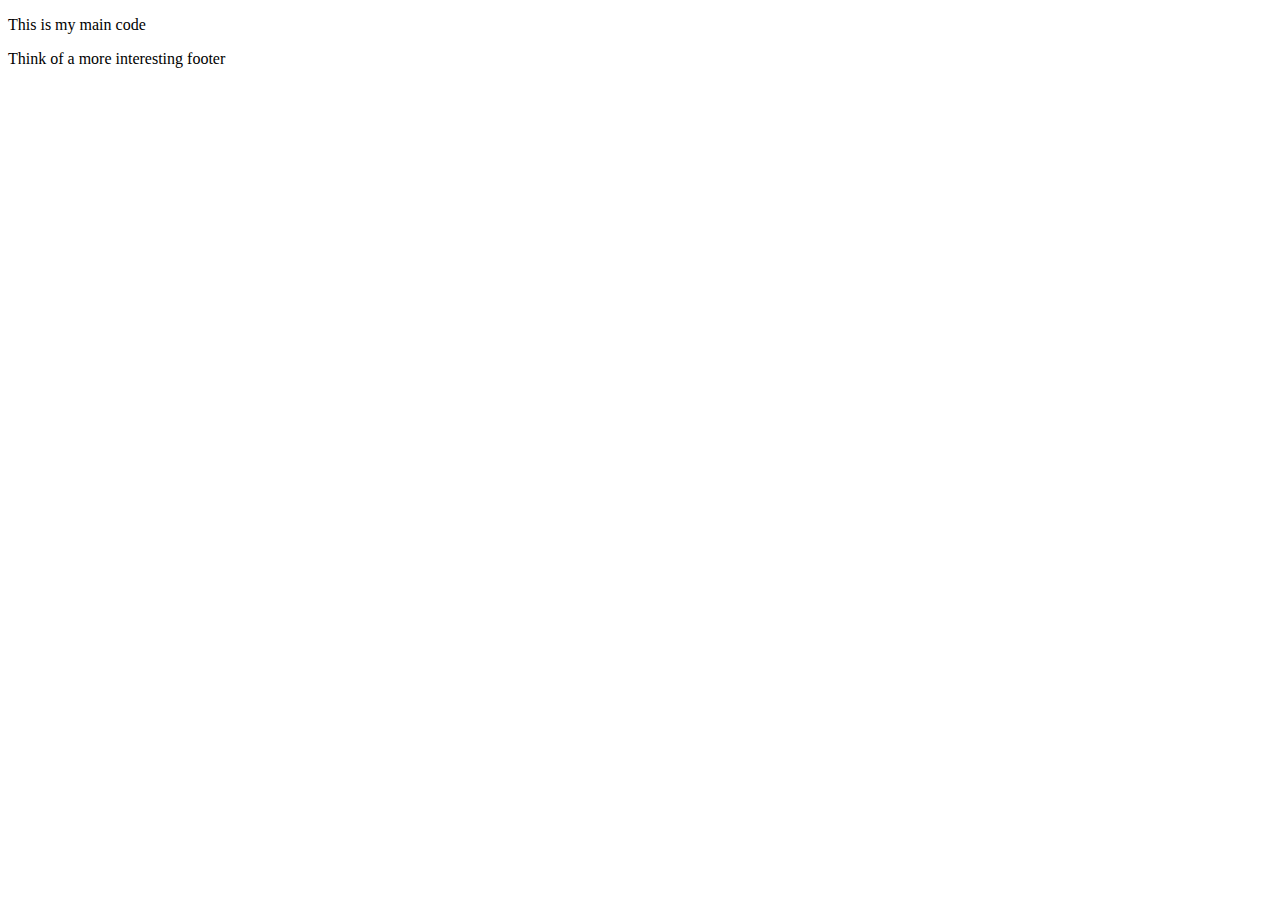
<file: index.html>
<!DOCTYPE html>
<html>
<head>
	<meta charset="UTF-8">
	<title>My first page</title>
</head>
<body>
	<main><p> This is my main code</p></main>
	<footer>
		<p>Think of a more interesting footer</p>
	</footer>
</body>
</html>
</file>
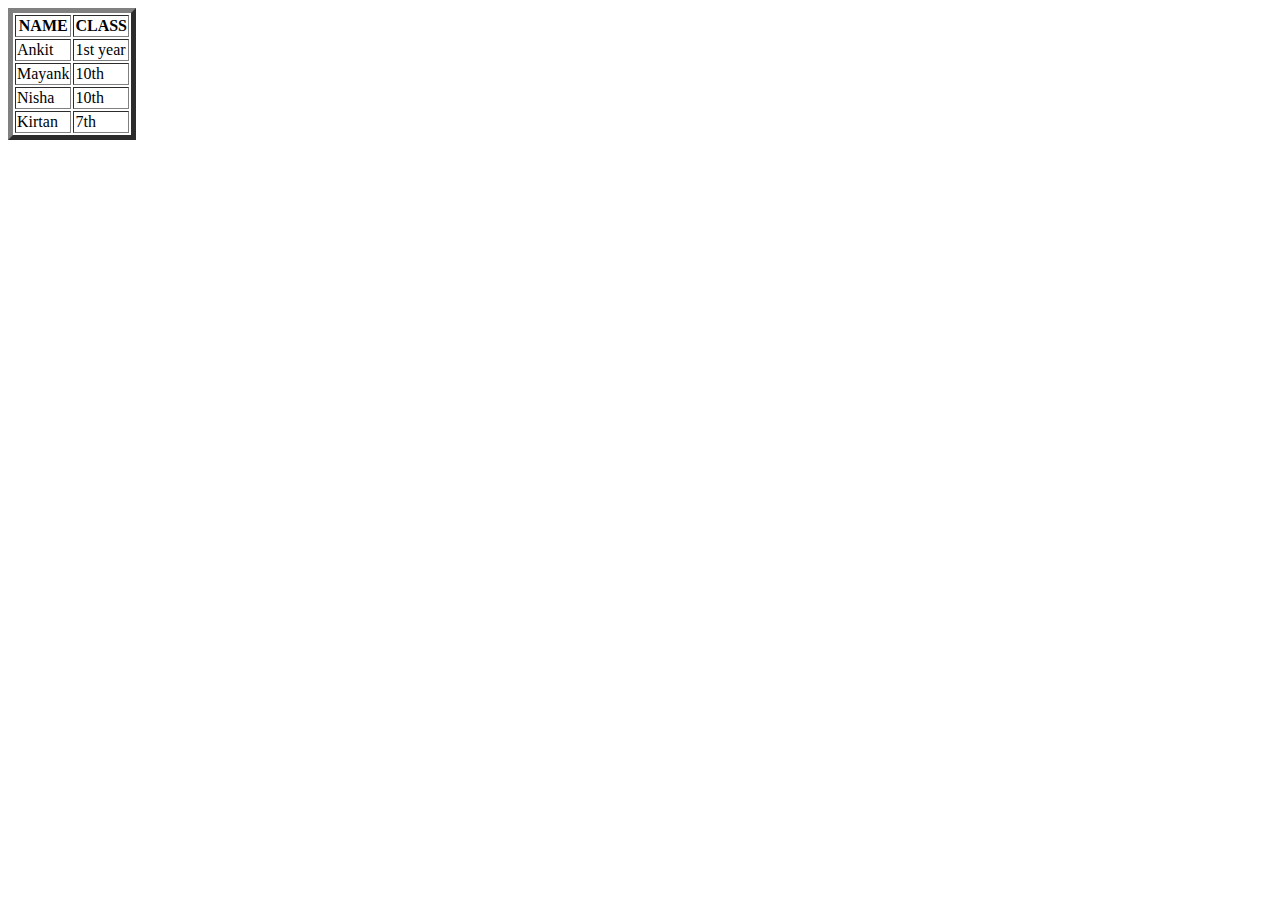
<file: table.html>
<!DOCTYPE>
<html>
<head>
	<title>table</title>
</head>
<body>
	<table border="5">
	<tr><th>NAME</th><th>CLASS</th></tr>
	<tr><td>Ankit</td><td>1st year</td></tr>
	<tr><td>Mayank</td><td>10th</td></tr>
	<tr><td>Nisha</td><td>10th</td></tr>
	<tr><td>Kirtan</td><td>7th</td></tr>
	</table>
</body>
</file>
